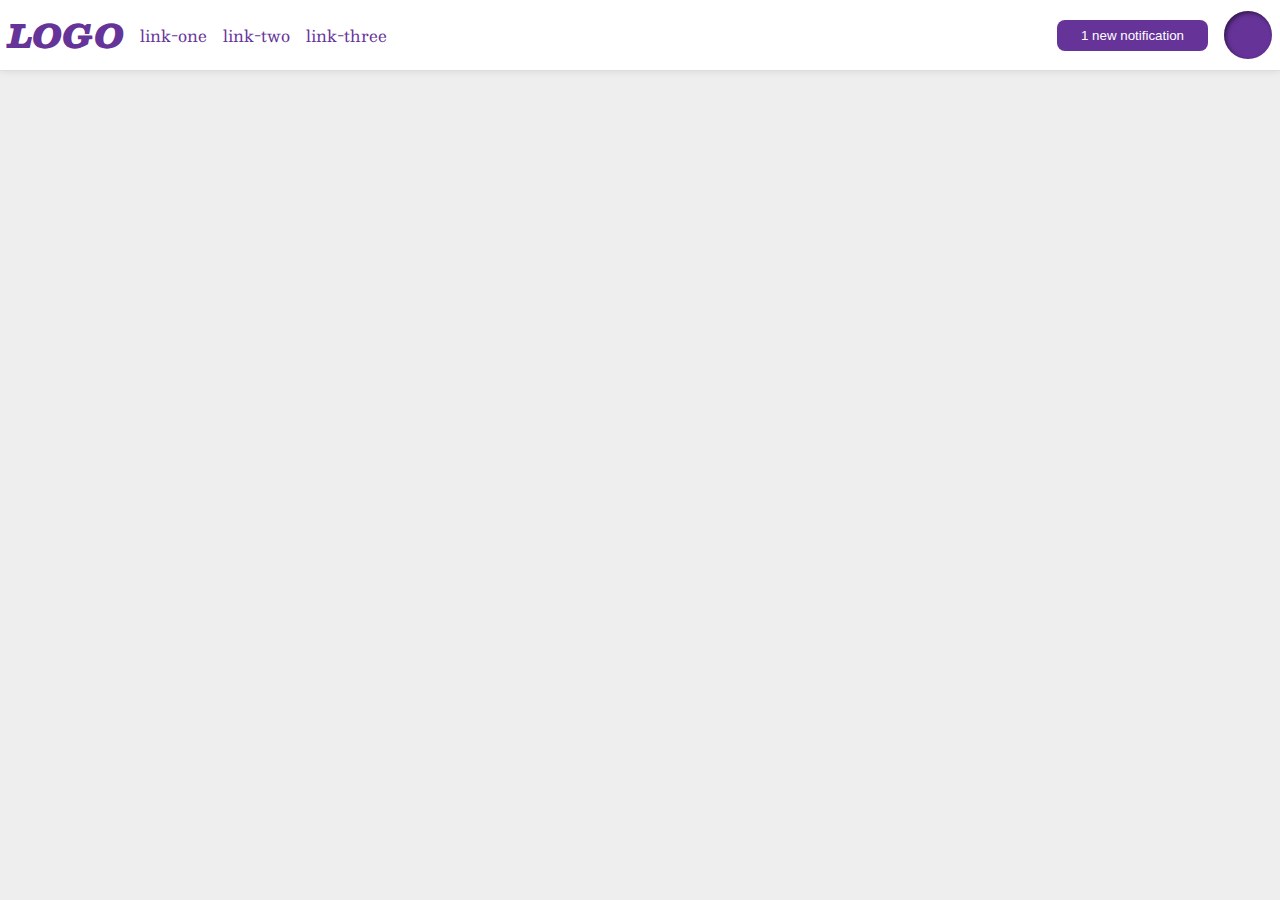
<file: flex/03-flex-header-2/index.html>
<!DOCTYPE html>
<html lang="en">
  <head>
    <meta charset="UTF-8">
    <meta http-equiv="X-UA-Compatible" content="IE=edge">
    <meta name="viewport" content="width=device-width, initial-scale=1.0">
    <title>Flex Header 2</title>
    <link rel="stylesheet" href="style.css">
  </head>
  <body>
    <div class="header">

      <div class="left-logo">
        <div class="logo">
          LOGO
        </div>

        <ul class="links">
          <li><a href="google.com">link-one</a></li>
          <li><a href="google.com">link-two</a></li>
          <li><a href="google.com">link-three</a></li>
        </ul>
      </div>

      <div class="right-logo">

        <button class="notifications">
          1 new notification
        </button>

        <div class="profile-image"></div>
      </div>
    </div>
  </body>
</html>
</file>
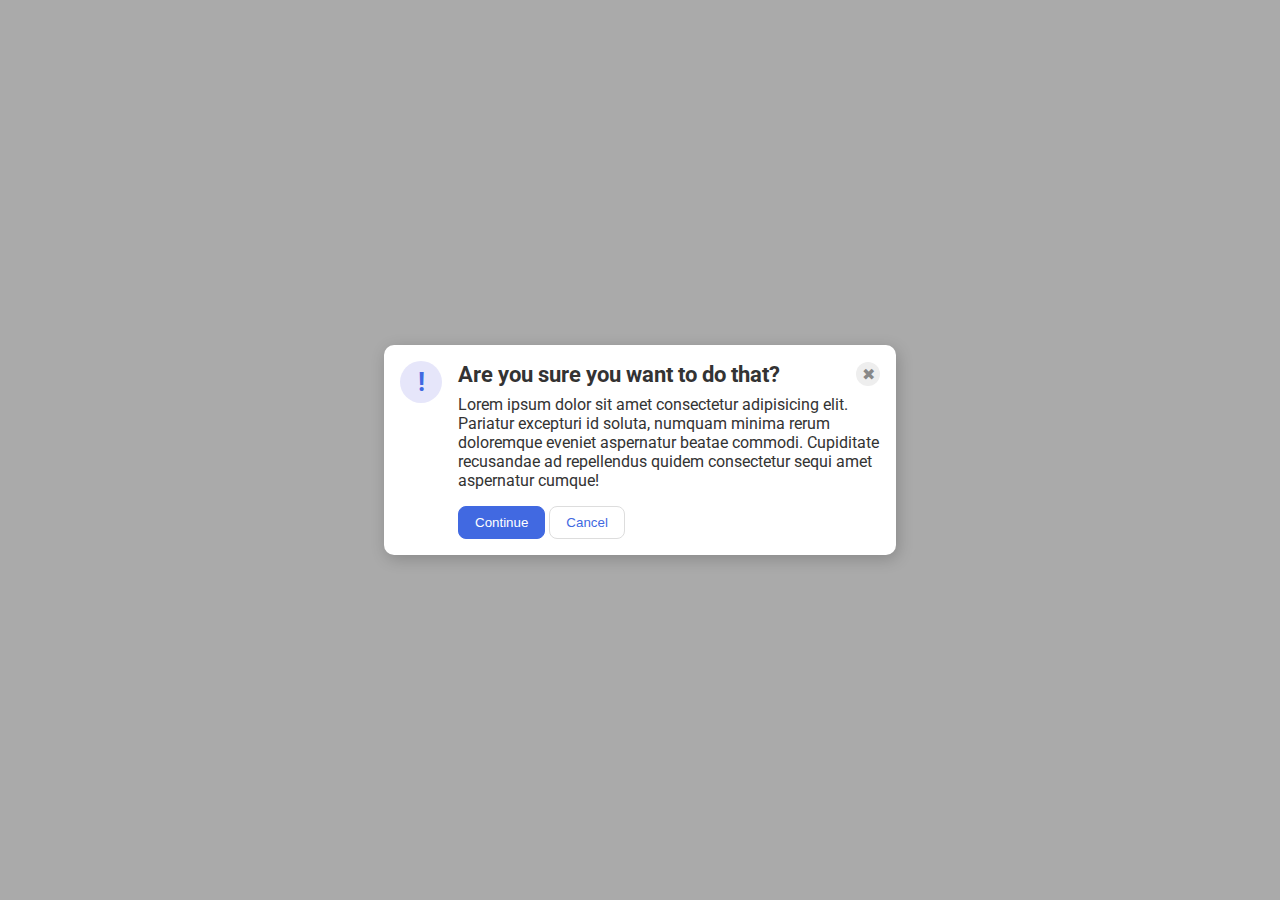
<file: flex/05-flex-modal/index.html>
<!DOCTYPE html>
<html lang="en">
  <head>
    <meta charset="UTF-8">
    <meta http-equiv="X-UA-Compatible" content="IE=edge">
    <meta name="viewport" content="width=device-width, initial-scale=1.0">
    <link rel="stylesheet" href="style.css">
    <title>Modal</title>
  </head>
  <body>
    <div class="modal">
      <div class="icon">!</div>
      <div class="separator">
        <div class="header">Are you sure you want to do that?
          <div class="close-button">✖</div>
        </div>
        <div class="text">Lorem ipsum dolor sit amet consectetur adipisicing elit. Pariatur excepturi id soluta, numquam minima rerum doloremque eveniet aspernatur beatae commodi. Cupiditate recusandae ad repellendus quidem consectetur sequi amet aspernatur cumque!</div>
        <button class="continue">Continue</button>
        <button class="cancel">Cancel</button>
      </div>
    </div>
  </body>
</html>
</file>
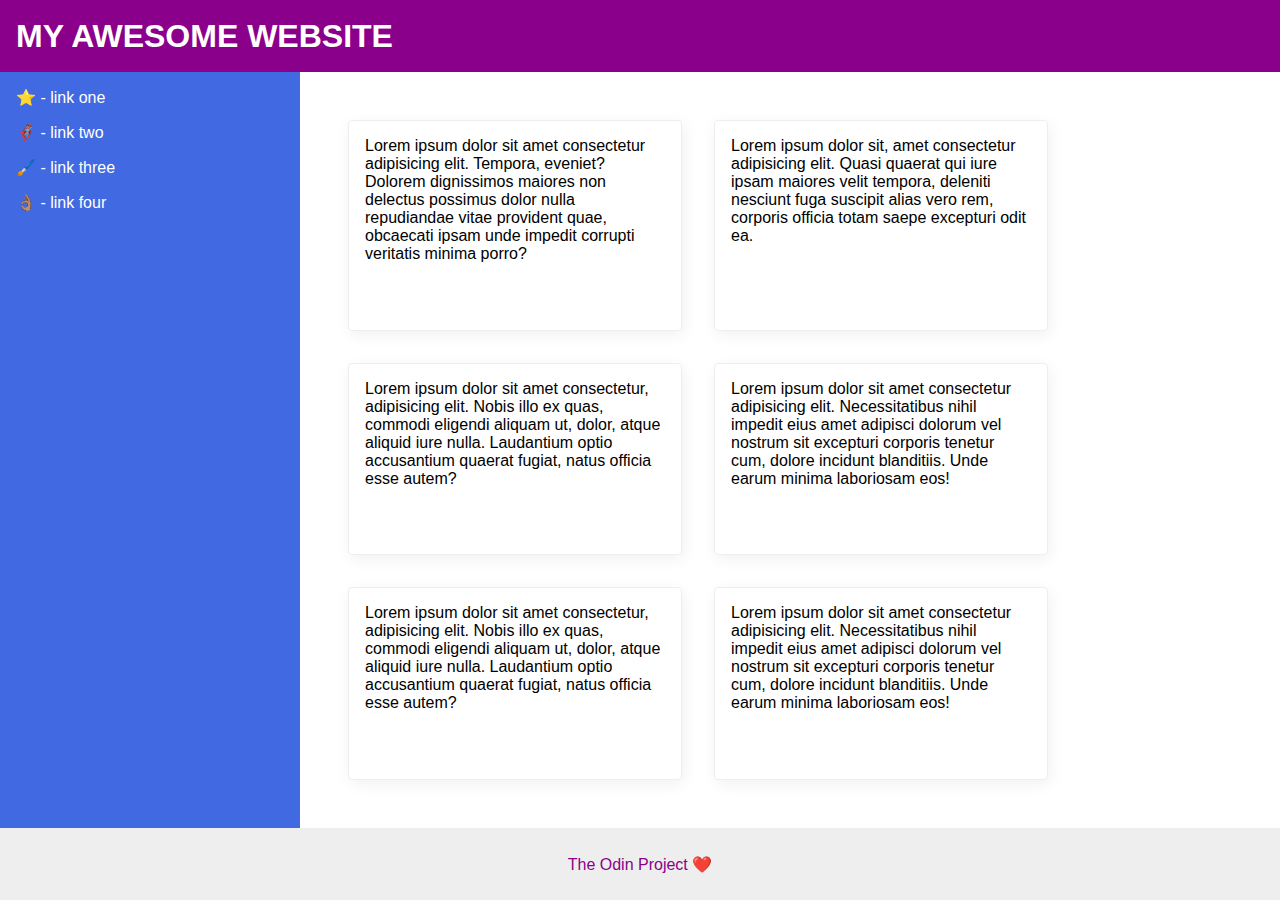
<file: flex/07-flex-layout-2/index.html>
<!DOCTYPE html>
<html lang="en">
  <head>
    <meta charset="UTF-8">
    <meta http-equiv="X-UA-Compatible" content="IE=edge">
    <meta name="viewport" content="width=device-width, initial-scale=1.0">
    <title>The Holy Grail</title>
    <link rel="stylesheet" href="style.css">
  </head>
  <body>
    <div class="header">
      MY AWESOME WEBSITE
    </div>
    
    <div class="middle">
      <div class="sidebar">
        <ul>
          <li><a href="#">⭐ - link one</a></li>
          <li><a href="#">🦸🏽‍♂️ - link two</a></li>
          <li><a href="#">🖌️ - link three</a></li>
          <li><a href="#">👌🏽 - link four</a></li>
        </ul>
      </div>
      <div class="card_container">
        <div class="card">Lorem ipsum dolor sit amet consectetur adipisicing elit. Tempora, eveniet? Dolorem dignissimos maiores non delectus possimus dolor nulla repudiandae vitae provident quae, obcaecati ipsam unde impedit corrupti veritatis minima porro?</div>
        <div class="card">Lorem ipsum dolor sit, amet consectetur adipisicing elit. Quasi quaerat qui iure ipsam maiores velit tempora, deleniti nesciunt fuga suscipit alias vero rem, corporis officia totam saepe excepturi odit ea.</div>
        <div class="card">Lorem ipsum dolor sit amet consectetur, adipisicing elit. Nobis illo ex quas, commodi eligendi aliquam ut, dolor, atque aliquid iure nulla. Laudantium optio accusantium quaerat fugiat, natus officia esse autem?</div>
        <div class="card">Lorem ipsum dolor sit amet consectetur adipisicing elit. Necessitatibus nihil impedit eius amet adipisci dolorum vel nostrum sit excepturi corporis tenetur cum, dolore incidunt blanditiis. Unde earum minima laboriosam eos!</div>
        <div class="card">Lorem ipsum dolor sit amet consectetur, adipisicing elit. Nobis illo ex quas, commodi eligendi aliquam ut, dolor, atque aliquid iure nulla. Laudantium optio accusantium quaerat fugiat, natus officia esse autem?</div>
        <div class="card">Lorem ipsum dolor sit amet consectetur adipisicing elit. Necessitatibus nihil impedit eius amet adipisci dolorum vel nostrum sit excepturi corporis tenetur cum, dolore incidunt blanditiis. Unde earum minima laboriosam eos!</div>
      </div>
    </div>
    
    
    <div class="footer">
      The Odin Project ❤️
    </div>
  </body>
</html>
</file>
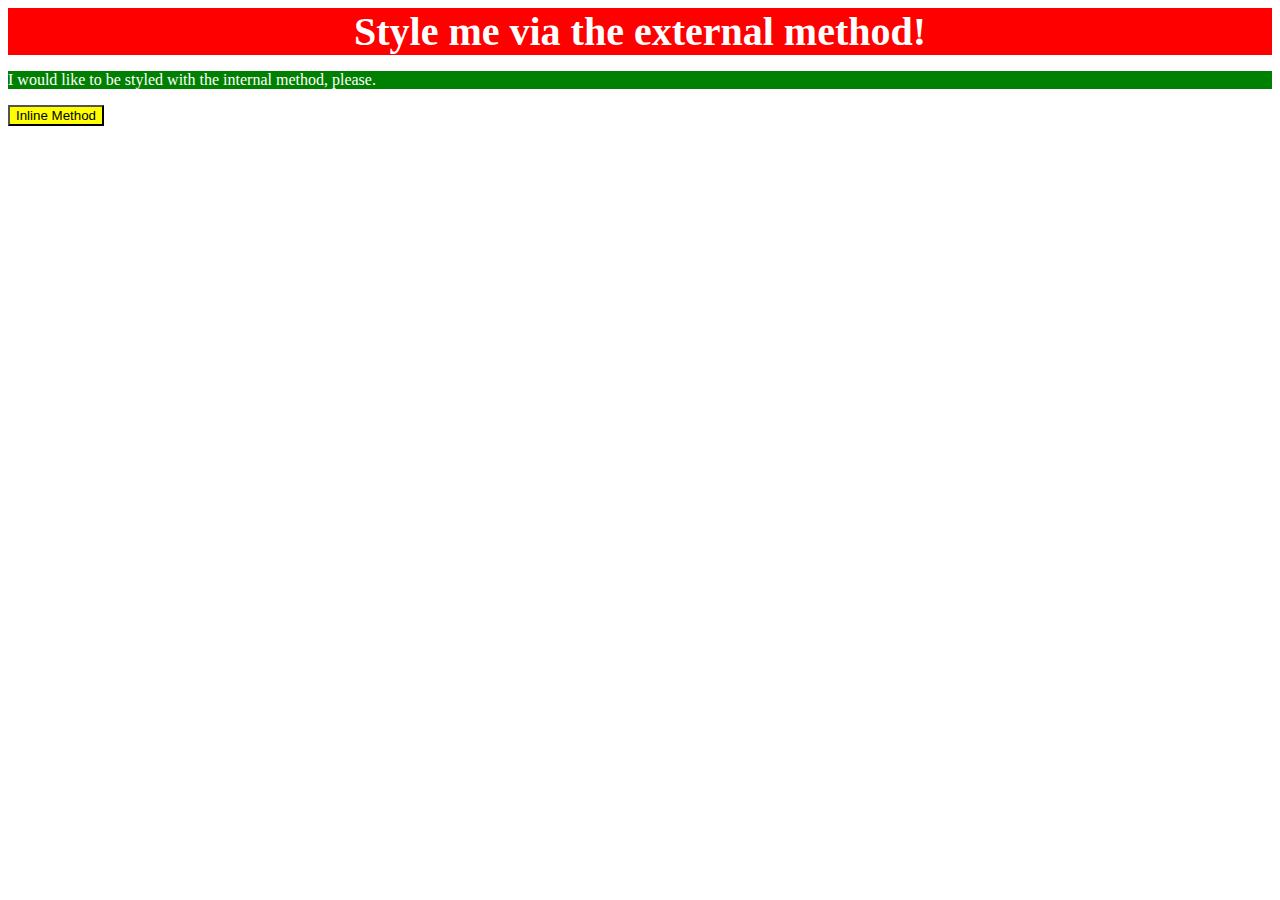
<file: foundations/01-css-methods/index.html>
<!DOCTYPE html>
<html lang="en">
  <head>
    <meta charset="UTF-8">
    <meta http-equiv="X-UA-Compatible" content="IE=edge">
    <meta name="viewport" content="width=device-width, initial-scale=1.0">
    <link rel="stylesheet" href="styles.css">
    <style>
      p {
        color: white;
        background-color: green;
      }
    </style>
    <title>Methods for Adding CSS</title>
  </head>
  <body>
    <div>Style me via the external method!</div>
    <p>I would like to be styled with the internal method, please.</p>
    <button style="background-color: yellow;">Inline Method</button>
  </body>
</html>
</file>
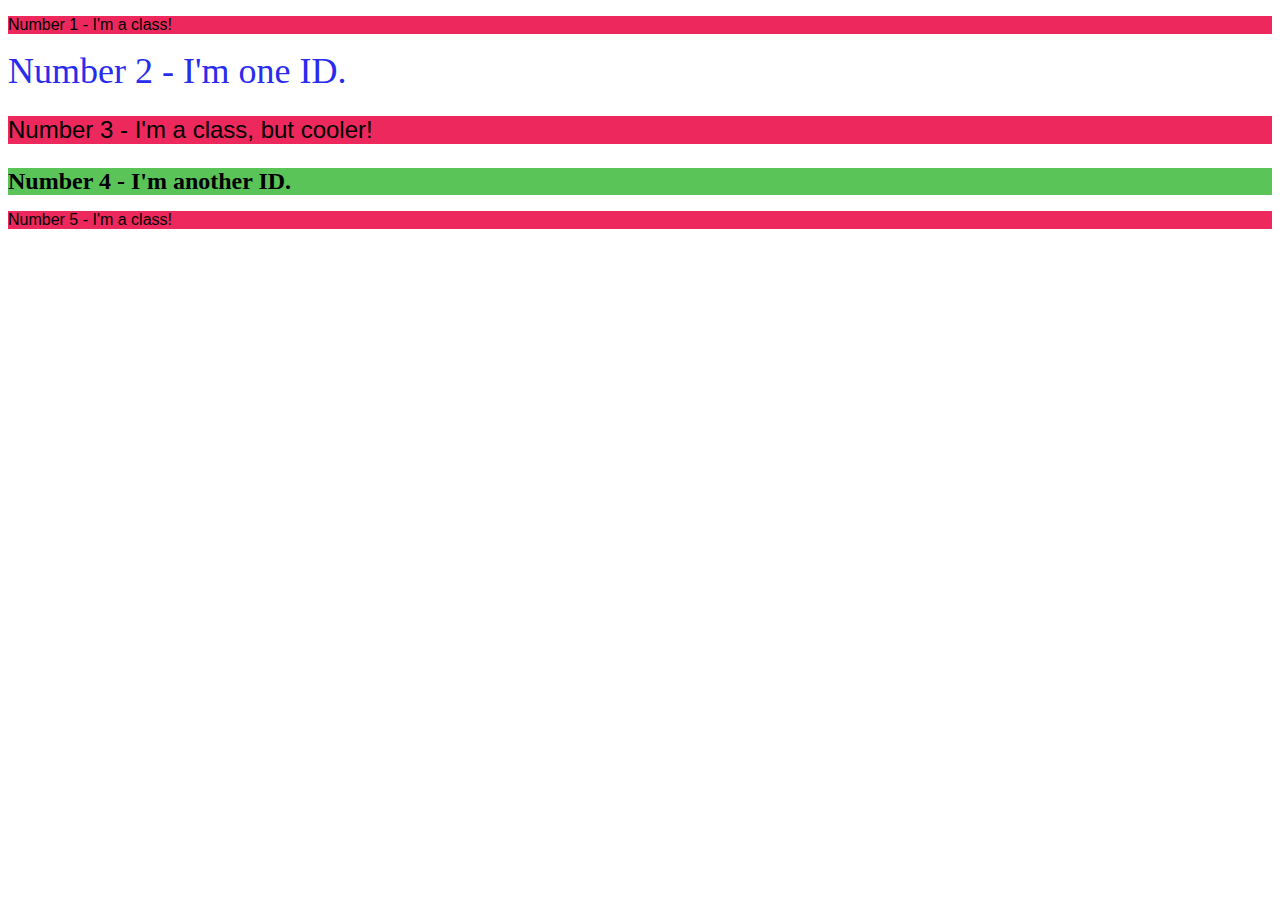
<file: foundations/02-class-id-selectors/index.html>
<!DOCTYPE html>
<html lang="en">
  <head>
    <meta charset="UTF-8">
    <meta http-equiv="X-UA-Compatible" content="IE=edge">
    <meta name="viewport" content="width=device-width, initial-scale=1.0">
    <title>Class and ID Selectors</title>
    <link rel="stylesheet" href="style.css">
  </head>
  <body>
    <p class="odd">Number 1 - I'm a class!</p>
    <div id="second">Number 2 - I'm one ID.</div>
    <p class="odd plus">Number 3 - I'm a class, but cooler!</p>
    <div id="fourth">Number 4 - I'm another ID.</div>
    <p class="odd">Number 5 - I'm a class!</p>
  </body>
</html>
</file>
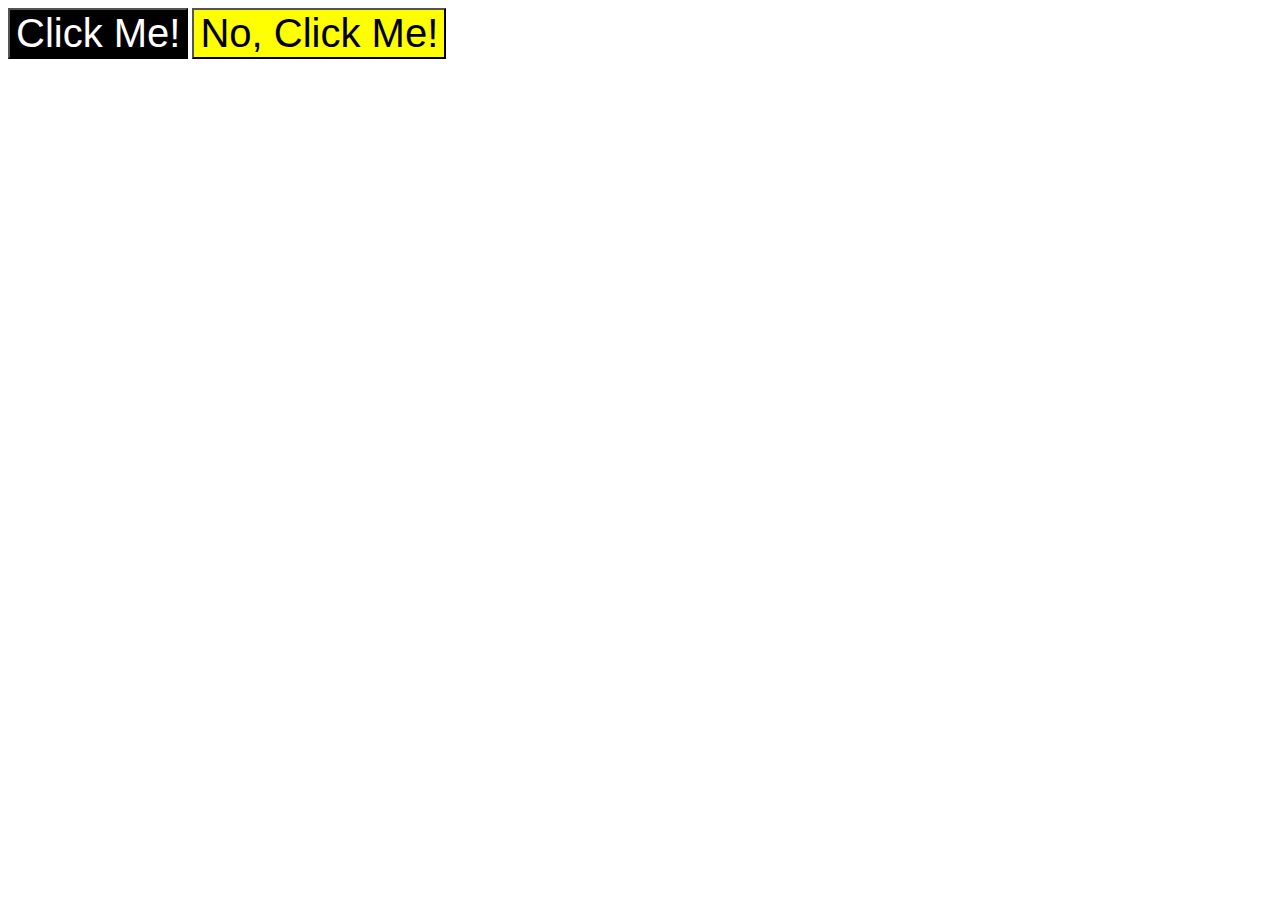
<file: foundations/03-grouping-selectors/index.html>
<!DOCTYPE html>
<html lang="en">
  <head>
    <meta charset="UTF-8">
    <meta http-equiv="X-UA-Compatible" content="IE=edge">
    <meta name="viewport" content="width=device-width, initial-scale=1.0">
    <title>Grouping Selectors</title>
    <link rel="stylesheet" href="style.css">
  </head>
  <body>
    <button class="left-button">Click Me!</button>
    <button class="right-button">No, Click Me!</button>
  </body>
</html>
</file>
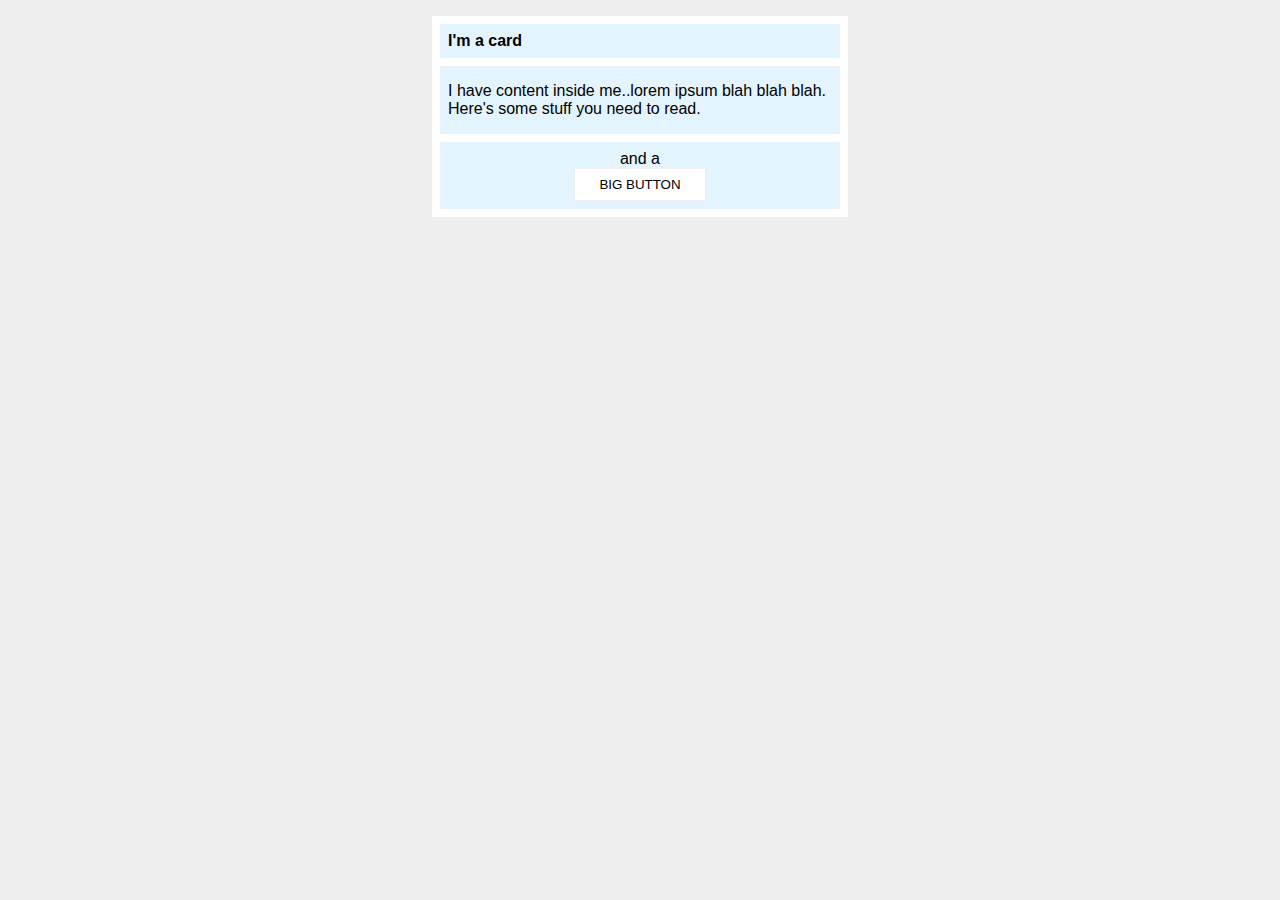
<file: margin-and-padding/02-margin-and-padding-2/index.html>
<!DOCTYPE html>
<html lang="en">
  <head>
    <meta charset="UTF-8">
    <meta http-equiv="X-UA-Compatible" content="IE=edge">
    <meta name="viewport" content="width=device-width, initial-scale=1.0">
    <title>Margin and Padding exercise 2</title>
    <link rel="stylesheet" href="style.css">
  </head>
  <body>
    <div class="card">
      <h1 class="title">I'm a card</h1>
      <div class="content">
        I have content inside me..lorem ipsum blah blah blah. Here's some stuff you need
        to read.
      </div>
      <div class="button-container">and a <button>BIG BUTTON</button></div>
    </div>
  </body>
</html>
</file>
<file: flex/03-flex-header-2/style.css>
/* this is some magical font-importing.  
you'll learn about it later. */
@import url('https://fonts.googleapis.com/css2?family=Besley:ital,wght@0,400;1,900&display=swap');

body {
  margin: 0;
  background: #eee;
  font-family: Besley, serif;
}

.header {
  background: white;
  border-bottom: 1px solid #ddd;
  box-shadow: 0 0 8px rgba(0,0,0,.1);
  display: flex;
  justify-content: space-between;
  align-items: center;
  padding: 8px;
}

.profile-image {
  background: rebeccapurple;
  box-shadow: inset 2px 2px 4px rgba(0,0,0,.5);
  border-radius: 50%;
  width: 48px;
  height: 48px;
}

.logo {
  color: rebeccapurple;
  font-size: 32px;
  font-weight: 900;
  font-style: italic;
}

button {
  border: none;
  border-radius: 8px;
  background: rebeccapurple;
  color: white;
  padding: 8px 24px;
}

a {
  /* this removes the line under our links */
  text-decoration: none;
  color: rebeccapurple;
}

ul {
  list-style-type: none;
  display: flex;
  margin: 0;
  padding: 0;
  gap: 16px;
}

.left-logo, .right-logo {
  display: flex;
  gap: 16px;
  align-items: center;
}
</file>
<file: flex/05-flex-modal/style.css>
@import url('https://fonts.googleapis.com/css2?family=Roboto:wght@400;700&display=swap');

html, body {
  height: 100%;
}

body {
  font-family: Roboto, sans-serif;
  margin: 0;
  background: #aaa;
  color: #333;
  /* I'll give you this one for free lol */
  display: flex;
  align-items: center;
  justify-content: center;
}

.modal {
  background: white;
  width: 480px;
  border-radius: 10px;
  box-shadow: 2px 4px 16px rgba(0,0,0,.2);
  display: flex;
  padding: 16px;
  gap: 16px;
}

.icon {
  color: royalblue;
  font-size: 26px;
  font-weight: 700;
  background: lavender;
  width: 42px;
  height: 42px;
  border-radius: 50%;
  display: flex;
  align-items: center;
  justify-content: center;
  flex-shrink: 0;
}

.close-button {
  background: #eee;
  border-radius: 50%;
  color: #888;
  font-weight: 400;
  font-size: 16px;
  height: 24px;
  width: 24px;
  display: flex;
  align-items: center;
  justify-content: center;
  flex-shrink: 0;
}

button {
  padding: 8px 16px;
  border-radius: 8px;
}

button.continue {
  background: royalblue;
  border: 1px solid royalblue;
  color: white;
}

button.cancel {
  background: white;
  border: 1px solid #ddd;
  color: royalblue;
}

.header {
  font-weight: bold;
  font-size: 140%;
  margin-bottom: 8px;
  display: flex;
  align-items: center;
  justify-content: space-between;
}

.text {
  margin-bottom: 16px;
}
</file>
<file: flex/07-flex-layout-2/style.css>
body {
  font-family: -apple-system, BlinkMacSystemFont, 'Segoe UI', Roboto, Oxygen, Ubuntu, Cantarell, 'Open Sans', 'Helvetica Neue', sans-serif;
  margin: 0;
  min-height: 100vh;
  display: flex;
  flex-direction: column;
}

.header {
  height: 72px;
  background: darkmagenta;
  color: white;
  font-size: 32px;
  font-weight: 900;
  display: flex;
  align-items: center;
  padding-left: 16px;
}

.footer {
  height: 72px;
  background: #eee;
  color: darkmagenta;
  display: flex;
  align-items: center;
  justify-content: center;
}

.sidebar {
  width: 300px;
  background: royalblue;
  box-sizing: border-box;
  padding: 16px;
  flex-shrink: 0;
}

.card {
  border: 1px solid #eee;
  box-shadow: 2px 4px 16px rgba(0,0,0,.06);
  border-radius: 4px;
  width: 300px;
  padding: 16px;
  margin: 16px;
}

.middle {
  display: flex;
  flex: 1;
}

.card_container {
  display: flex;
  flex-wrap: wrap;
  padding: 32px;
}

ul {
  margin: 0;
  padding: 0;
  list-style-type: none;
}

li {
  margin-bottom: 16px;
}

a {
  text-decoration: none;
  color: white;
}
</file>
<file: foundations/01-css-methods/styles.css>
div {
  text-align: center;
  color: white;
  background-color: red;
  font-weight: 900;
  font-size: 40px;
}
</file>
<file: foundations/02-class-id-selectors/style.css>
.odd {
  background-color: #ED285D;
  font-family: Verdana, sans-serif, "DejaVu Sans";
}

#second {
  font-size: 36px;
  color: #282CED;
}

.plus {
  font-size: 24px;
}

#fourth {
  font-size: 24px;
  font-weight: 700;
  background-color: #5AC458;
}
</file>
<file: foundations/03-grouping-selectors/style.css>
.right-button {
  background-color: yellow;
}

.left-button {
  background-color: black;
  color: white;
}

.right-button,
.left-button {
  font-size: 40px;
  display: inline-block;  
}
</file>
<file: margin-and-padding/02-margin-and-padding-2/style.css>
body {
  background: #eee;
  font-family: sans-serif;
}

.card {
  width: 400px;
  background: #fff;
  margin: 16px auto;
  padding: 8px;
}

.title {
  background: #e3f4ff;
  font-size: 16px;
  padding: 8px;
  margin-top: 0px;
  margin-bottom: 8px;
}

.content {
  background: #e3f4ff;
  padding: 16px 8px;
  margin-bottom: 8px;
}

.button-container {
  background: #e3f4ff;
  text-align: center;
  padding: 8px;
}

button {
  background: white;
  border: 1px solid #eee;
  margin: auto;
  display: block;
  padding: 8px 24px;
}
</file>
